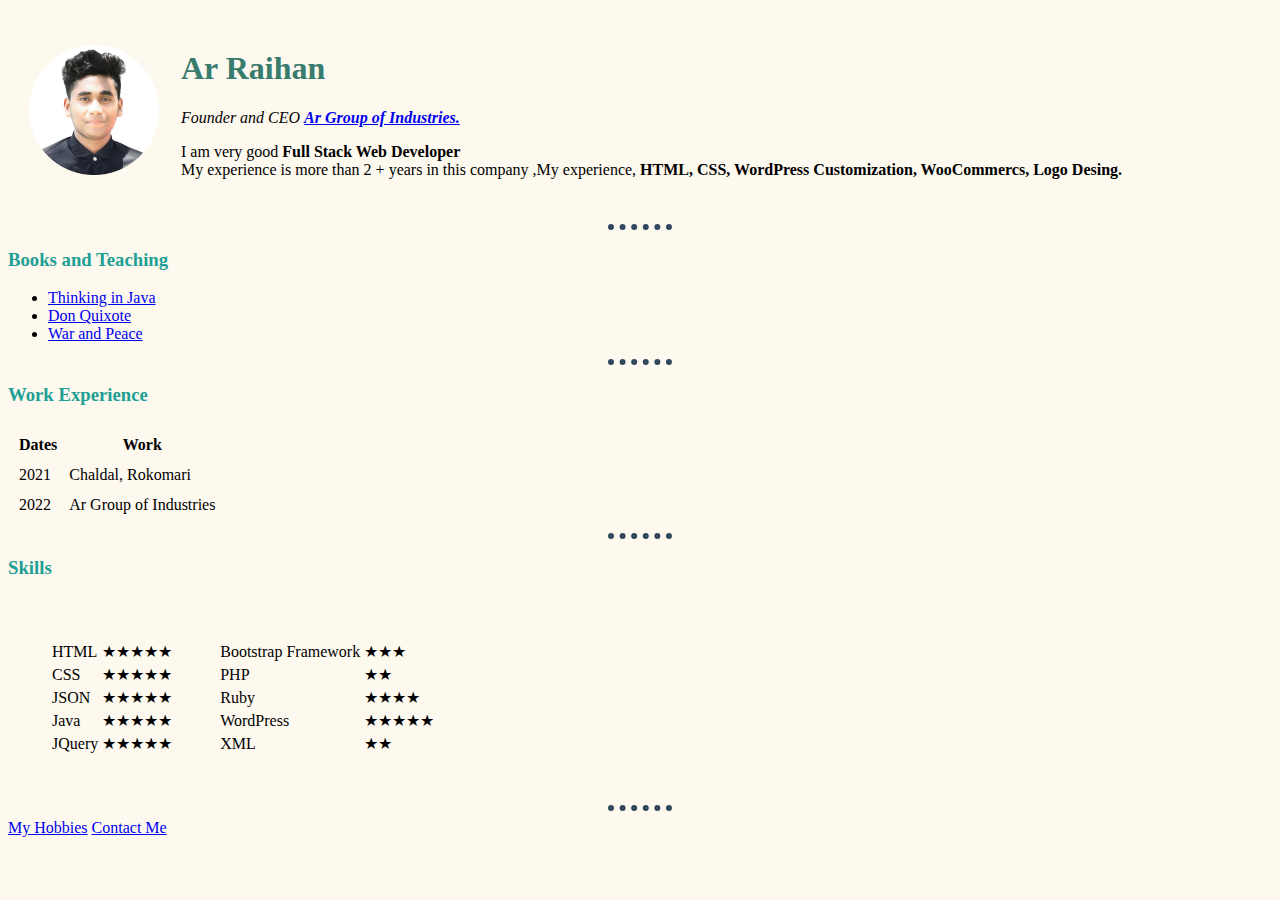
<file: index.html>
<!DOCTYPE html>
<html lang="en" dir="ltr">
  <head>
    <meta charset="utf-8">
    <title>Ar Raihan</title>

    <link rel="stylesheet" href="css/styles.css">

  </head>
  <body>
    <table cellspacing="20">
      <tr>
        <td><img src="images/raihan.png" alt="raihan profile picture"></td>

        <td><h1>Ar Raihan</h1>
        <p><em>Founder and CEO <strong><a href="https://www.facebook.com/argroupofindustries/">Ar Group of Industries.</a></strong></em></p>
        <p> I am very good <strong>Full Stack Web Developer</strong><br>My experience is more than 2 + years in this company ,My experience, <strong>HTML, CSS, WordPress Customization, WooCommercs, Logo Desing.</strong></p></td>
      </tr>
    </table>

    <hr>


          <h3>Books and Teaching</h3>
          <ul>
            <li><a href="https://www.goodreads.com/book/show/71672.Thinking_in_Java">Thinking in Java</a></li>
            <li><a href="https://thegreatestbooks.org/items/190">Don Quixote</a></li>
            <li><a href="https://thegreatestbooks.org/items/116">War and Peace</a></li>
          </ul>

          <hr>

          <h3>Work Experience</h3>
          <table cellspacing="10">
            <thead>
              <tr>
                <th>Dates</th>
                <th>Work</th>
              </tr>
            </thead>
            <tbody>
              <tr>
                <td>2021</td>
                <td>Chaldal, Rokomari</td>
              </tr>
              <tr>
                <td>2022</td>
                <td>Ar Group of Industries</td>
              </tr>
            </tbody>
          </table>

          <hr>

          <h3>Skills</h3>
          <table cellspacing="40">
            <tr>
              <td>
                <table>
                  <tr>
                    <td>HTML</td>
                    <td>★★★★★</td>
                  </tr>
                  <tr>
                    <td>CSS</td>
                    <td>★★★★★</td>
                  </tr>
                  <tr>
                    <td>JSON</td>
                    <td>★★★★★</td>
                  </tr>
                  <tr>
                    <td>Java</td>
                    <td>★★★★★</td>
                  </tr>
                  <tr>
                    <td>JQuery</td>
                    <td>★★★★★</td>
                  </tr>
                </table>
              </td>
              <td>
                <table>
                  <tr>
                    <td>Bootstrap Framework</td>
                    <td>★★★</td>
                  </tr>
                  <tr>
                    <td>PHP</td>
                    <td>★★</td>
                  </tr>
                  <tr>
                    <td>Ruby</td>
                    <td>★★★★</td>
                  </tr>
                  <tr>
                    <td>WordPress</td>
                    <td>★★★★★</td>
                  </tr>
                  <tr>
                    <td>XML</td>
                    <td>★★</td>
                  </tr>
                </table>
              </td>
            </tr>
          </table>

    <hr>

    <a href="hobbies.html">My Hobbies</a>
    <a href="contact.html">Contact Me</a>
  </body>
</html>
</file>
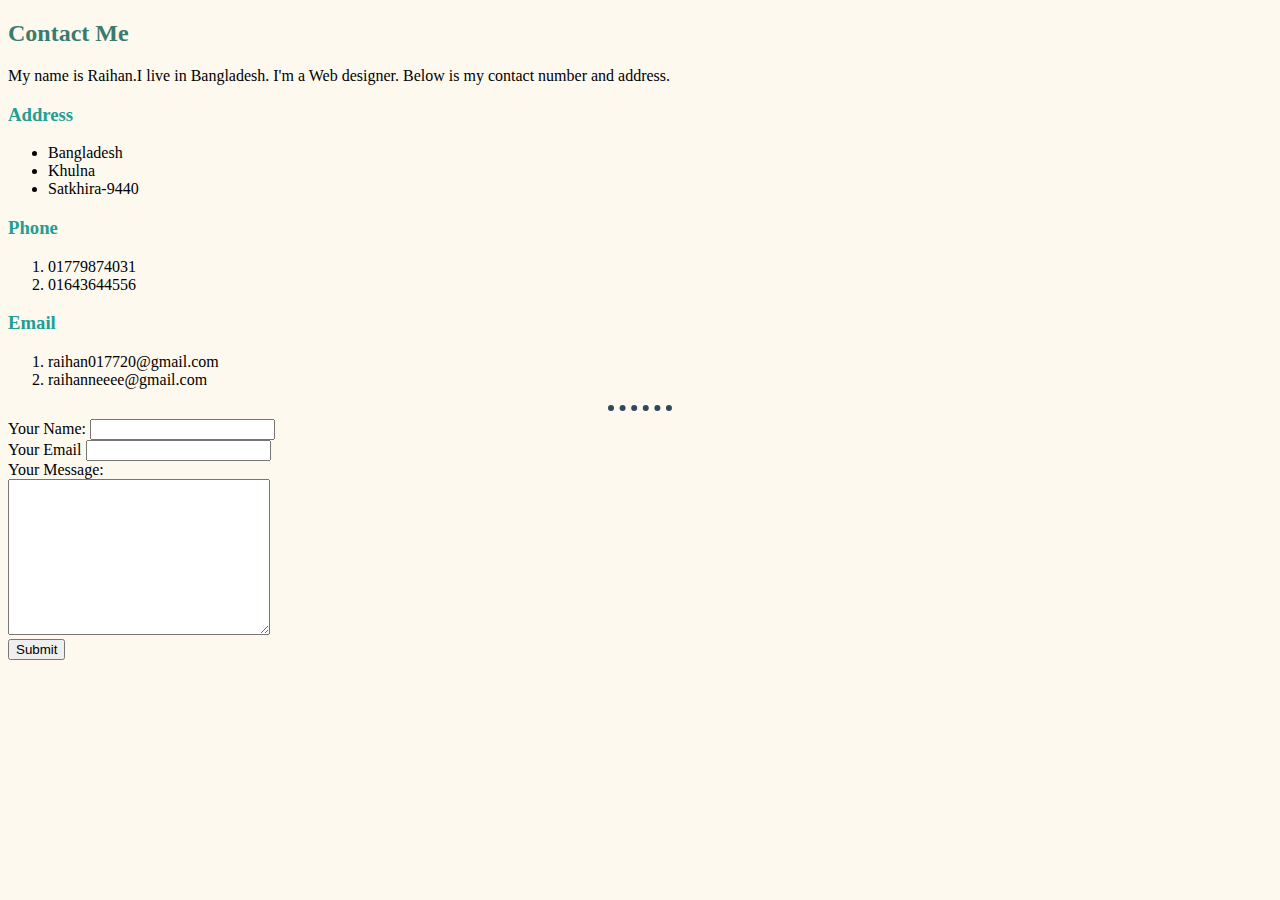
<file: contact.html>
<!DOCTYPE html>
<html lang="en" dir="ltr">
  <head>
    <meta charset="utf-8">
    <title>contact me</title>
    <link rel="stylesheet" href="css/styles.css">
  </head>
  <body>
    <h2>Contact Me</h2>
    <p>My name is Raihan.I live in Bangladesh. I'm a Web designer. Below is my contact number and address.</P>

     <h3>Address</h3>
     <ul>
       <li>Bangladesh</li>
       <li>Khulna</li>
       <li>Satkhira-9440</li>
     </ul>

      <h3>Phone</h3>
      <ol>
        <li>01779874031</li>
        <li>01643644556</li>
      </ol>

        <h3>Email</h3>
        <ol>
          <li>raihan017720@gmail.com</li>
          <li>raihanneeee@gmail.com</li>
        </ol>

        <hr>

        <form action="mailto:raihanneeee@gmail.com" method="post" enctype="text/plain">
          <label>Your Name:</label>
          <input type="text" name="Yourname" value=""><br>
          <label for="">Your Email</label>
          <input type="email" name="YourEmail" value=""><br>
          <label for="">Your Message:</label><br>
          <textarea name="YourMessage" rows="10" cols="30"></textarea><br>
          <input type="submit" name="">
        </form>
  </body>
</html>
</file>
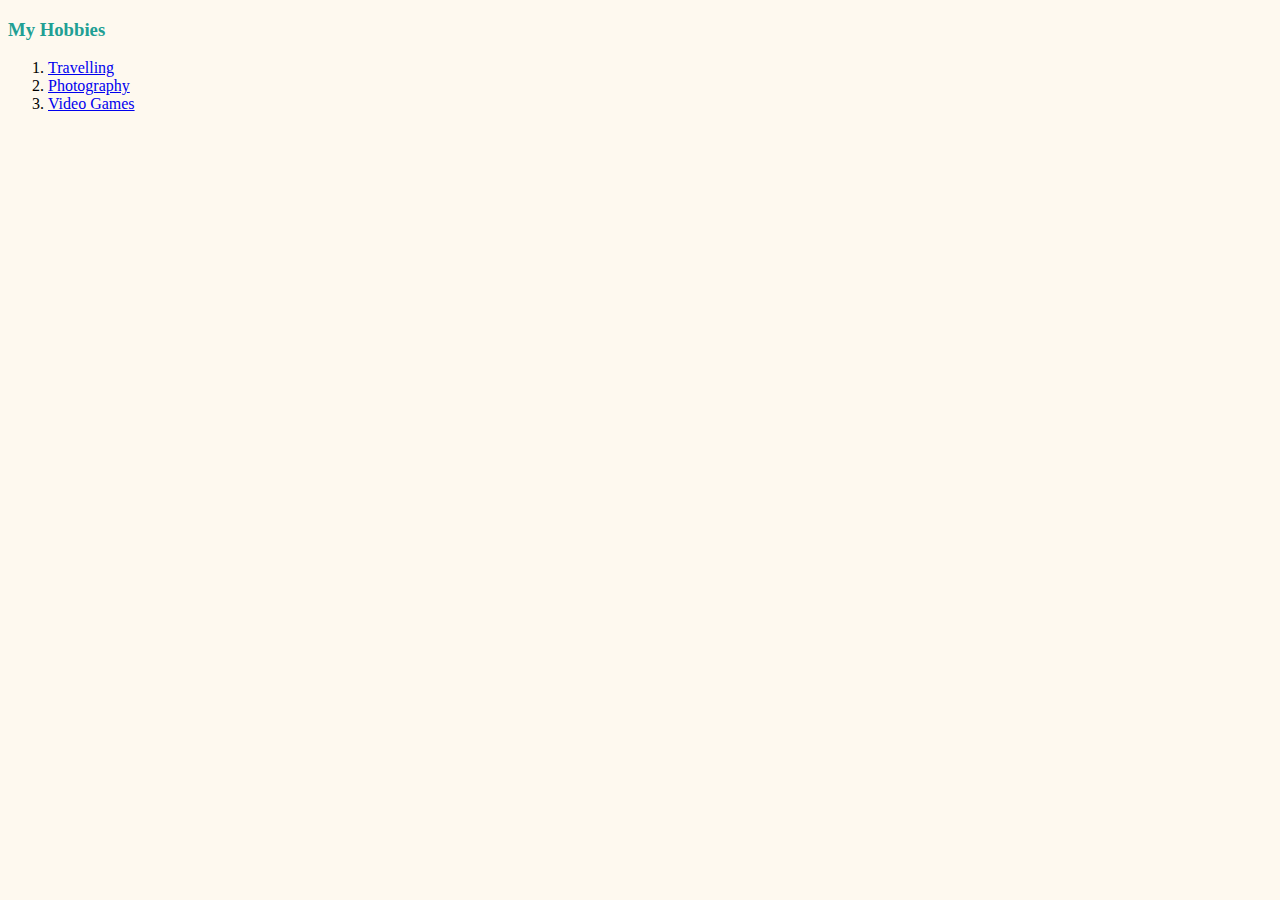
<file: hobbies.html>
<!DOCTYPE html>
<html lang="en" dir="ltr">
  <head>
    <meta charset="utf-8">
    <title>my Hobbies</title>
    <link rel="stylesheet" href="css/styles.css">
  </head>
  <body>
    <h3>My Hobbies</h3>
    <ol>
      <li><a href="#">Travelling</a></li>
      <li><a href="#">Photography</a></li>
      <li><a href="#">Video Games</a></li>
    </ol>

  </body>
</html>
</file>
<file: css/styles.css>
body {
  background-color: #FEF9EF;
}
h1{
  color:#387C6D;
}

h2{
    color:#387C6D;
}

h3{
    color:#219F94;
}
img {
  width: auto;
  height: 130px;
}
hr {
  border-style: none;
  border-top-style: dotted;
  border-width: 6px;
  border-color: #30475E;
  width: 5%;
}
</file>
